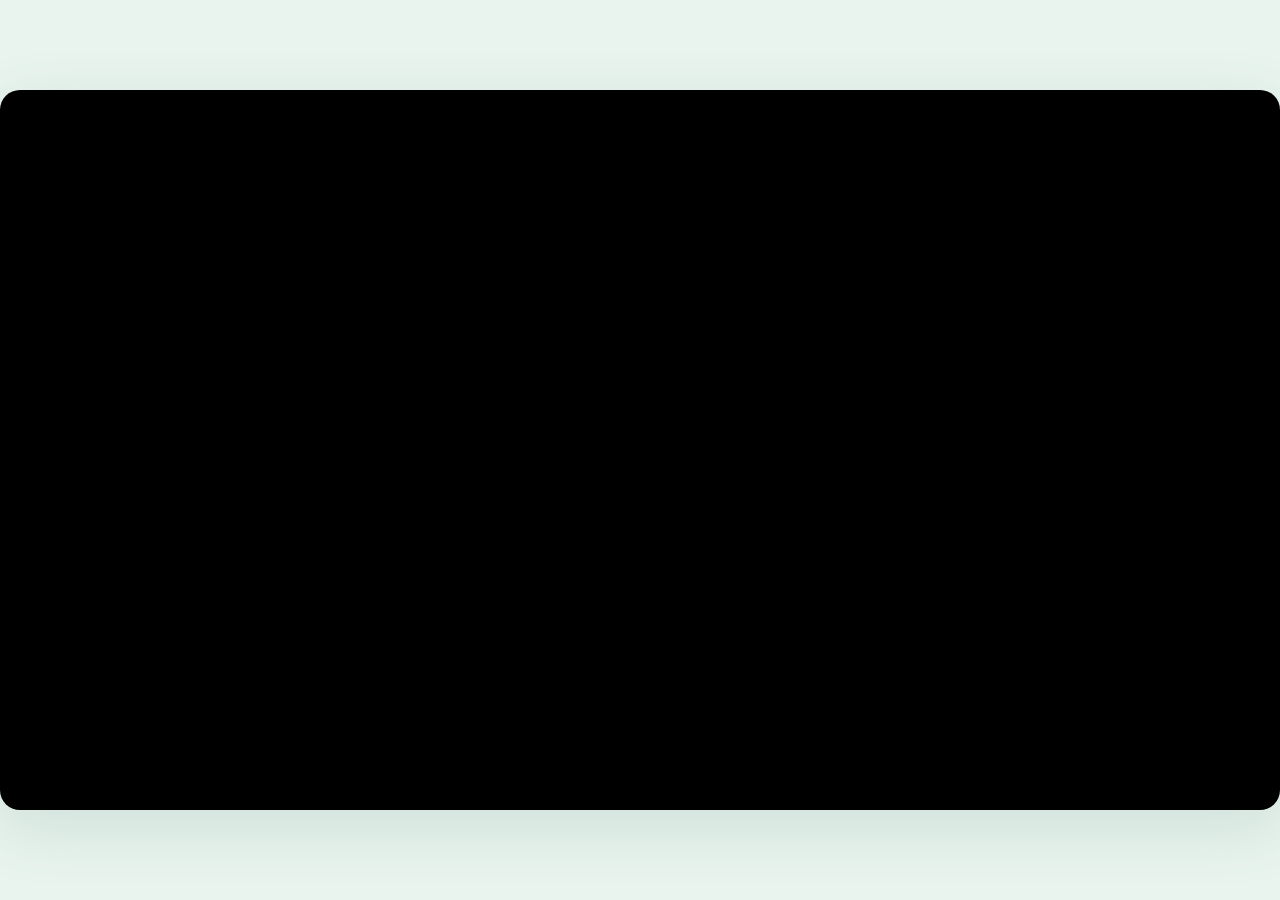
<file: index.html>
<!doctype html>
<html lang="zh-CN"><head><meta charset="utf-8"><meta name="viewport" content="width=device-width,initial-scale=1"><title>耄耄气球派对</title><meta http-equiv="refresh" content="0;url=./v0.2.3/"></head><body><p><a href="./v0.2.3/">开始玩耄耄气球派对 0.2.3</a></p><script>location.replace('./v0.2.3/'+location.search+location.hash);</script></body></html>
</file>
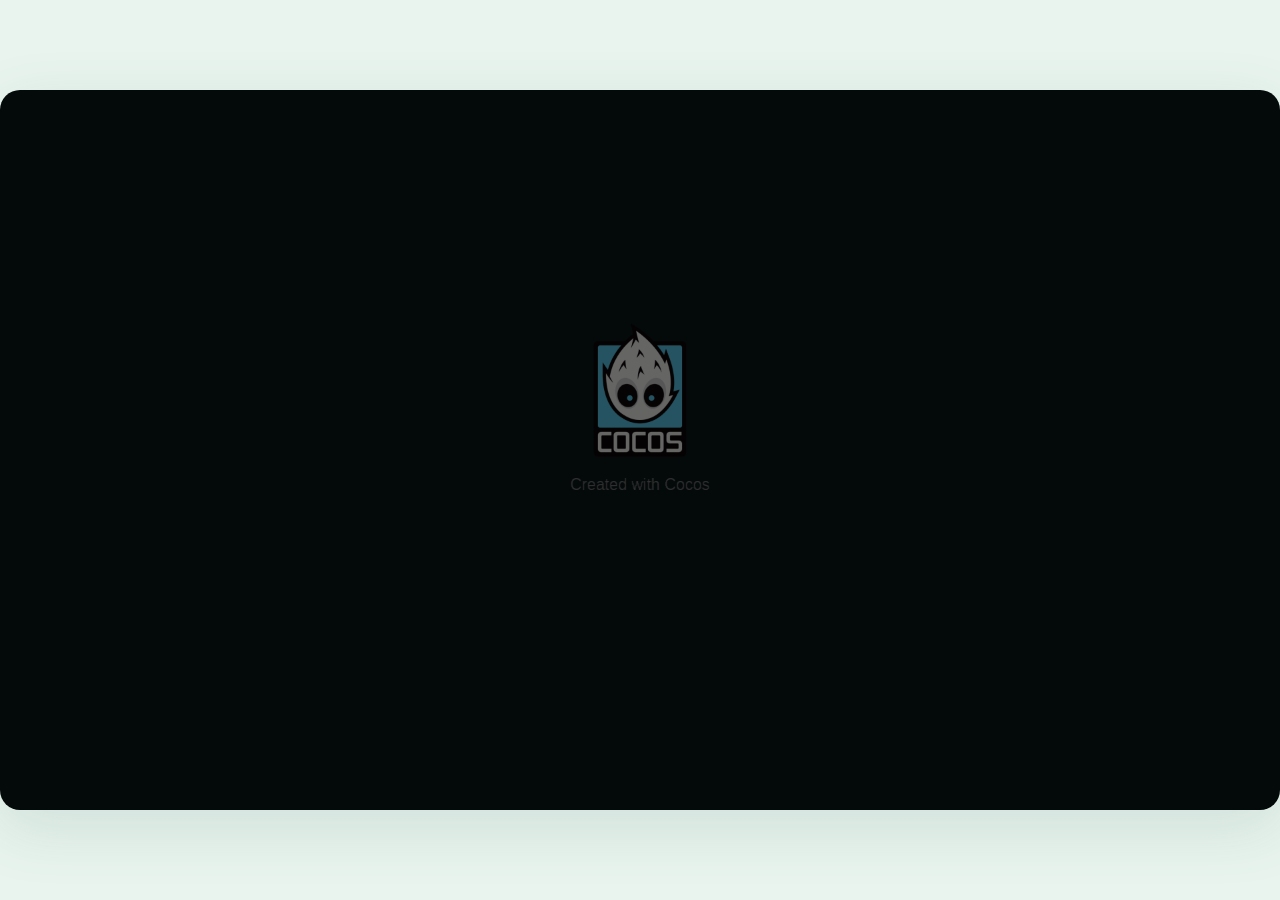
<file: v0.1.10/index.html>
<!DOCTYPE html>
<html>
<head>
  <meta charset="utf-8">

  <title>耄耄气球派对</title>

  <!--http://www.html5rocks.com/en/mobile/mobifying/-->
  <meta name="viewport"
        content="width=device-width,user-scalable=no,initial-scale=1,minimum-scale=1,maximum-scale=1,minimal-ui=true"/>

  <!--https://developer.apple.com/library/safari/documentation/AppleApplications/Reference/SafariHTMLRef/Articles/MetaTags.html-->
  <meta name="apple-mobile-web-app-capable" content="yes">
  <meta name="mobile-web-app-capable" content="yes">
  <meta name="apple-mobile-web-app-status-bar-style" content="black-translucent">
  <meta name="format-detection" content="telephone=no">

  <!-- force webkit on 360 -->
  <meta name="renderer" content="webkit"/>
  <meta name="force-rendering" content="webkit"/>
  <!-- force edge on IE -->
  <meta http-equiv="X-UA-Compatible" content="IE=edge,chrome=1"/>
  <meta name="msapplication-tap-highlight" content="no">

  <!-- force full screen on some browser -->
  <meta name="full-screen" content="yes"/>
  <meta name="x5-fullscreen" content="true"/>
  <meta name="360-fullscreen" content="true"/>

  <!--fix fireball/issues/3568 -->
  <!--<meta name="browsermode" content="application">-->
  <meta name="x5-page-mode" content="app">

  <!--<link rel="apple-touch-icon" href=".png" />-->
  <!--<link rel="apple-touch-icon-precomposed" href=".png" />-->

  <link rel="stylesheet" type="text/css" href="style.css"/>

</head>
<body>
  <div id="GameDiv" cc_exact_fit_screen="false">
      <div id="Cocos3dGameContainer">
        <canvas id="GameCanvas" oncontextmenu="event.preventDefault()" tabindex="99"></canvas>
      </div>
    </div>


<!-- Polyfills bundle. -->

<script src="src/polyfills.bundle.js" charset="utf-8"> </script>


<!-- SystemJS support. -->
<script src="src/system.bundle.js" charset="utf-8"> </script>

<!-- Import map -->
<script src="src/import-map.json" type="systemjs-importmap" charset="utf-8"> </script>

<script>
    System.import('./index.js').catch(function(err) { console.error(err); })
</script>

</body>
</html>
</file>
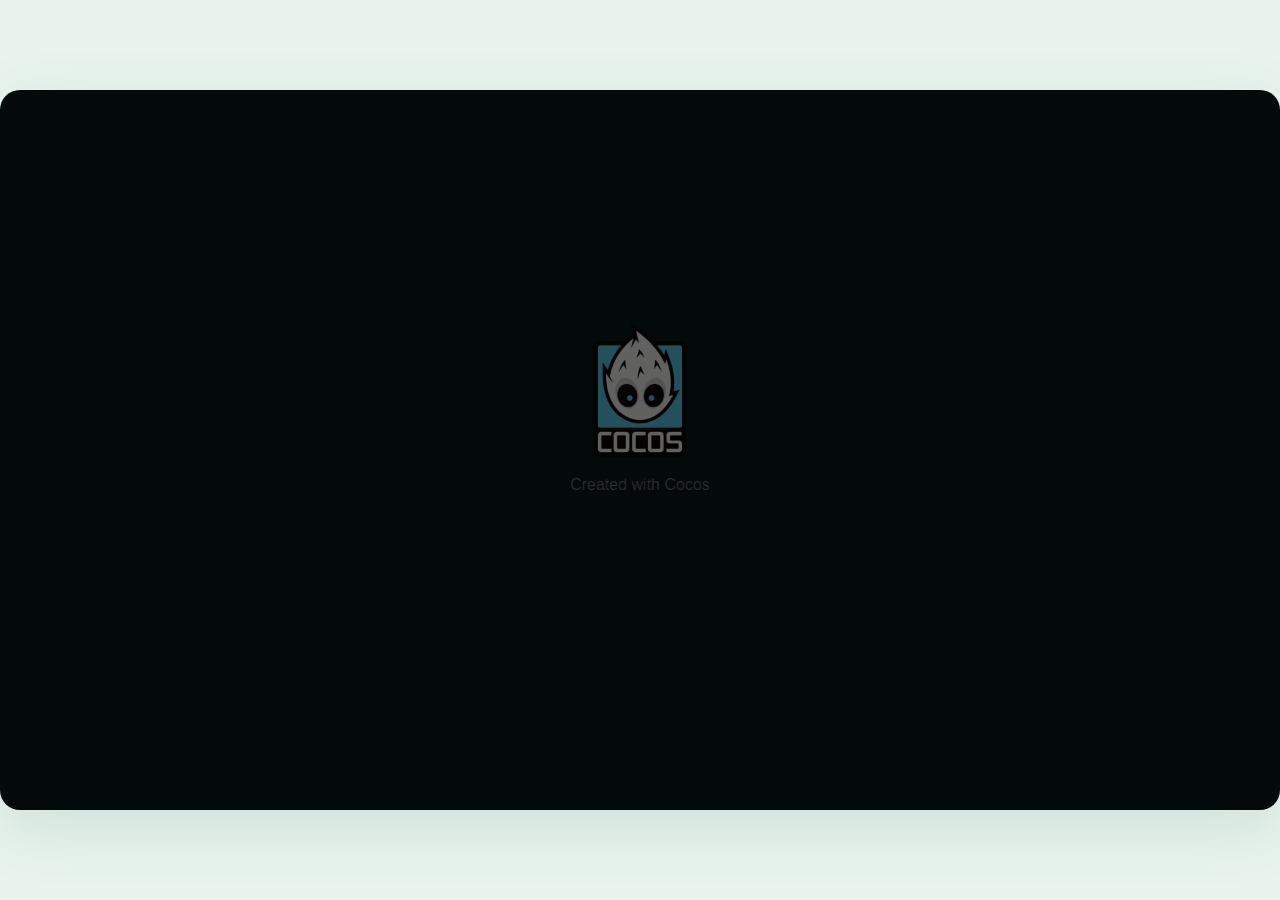
<file: v0.1.16/index.html>
<!DOCTYPE html>
<html>
<head>
  <meta charset="utf-8">

  <title>耄耄气球派对</title>

  <!--http://www.html5rocks.com/en/mobile/mobifying/-->
  <meta name="viewport"
        content="width=device-width,user-scalable=no,initial-scale=1,minimum-scale=1,maximum-scale=1,minimal-ui=true"/>

  <!--https://developer.apple.com/library/safari/documentation/AppleApplications/Reference/SafariHTMLRef/Articles/MetaTags.html-->
  <meta name="apple-mobile-web-app-capable" content="yes">
  <meta name="mobile-web-app-capable" content="yes">
  <meta name="apple-mobile-web-app-status-bar-style" content="black-translucent">
  <meta name="format-detection" content="telephone=no">

  <!-- force webkit on 360 -->
  <meta name="renderer" content="webkit"/>
  <meta name="force-rendering" content="webkit"/>
  <!-- force edge on IE -->
  <meta http-equiv="X-UA-Compatible" content="IE=edge,chrome=1"/>
  <meta name="msapplication-tap-highlight" content="no">

  <!-- force full screen on some browser -->
  <meta name="full-screen" content="yes"/>
  <meta name="x5-fullscreen" content="true"/>
  <meta name="360-fullscreen" content="true"/>

  <!--fix fireball/issues/3568 -->
  <!--<meta name="browsermode" content="application">-->
  <meta name="x5-page-mode" content="app">

  <!--<link rel="apple-touch-icon" href=".png" />-->
  <!--<link rel="apple-touch-icon-precomposed" href=".png" />-->

  <link rel="stylesheet" type="text/css" href="style.css"/>

</head>
<body>
  <div id="GameDiv" cc_exact_fit_screen="false">
      <div id="Cocos3dGameContainer">
        <canvas id="GameCanvas" oncontextmenu="event.preventDefault()" tabindex="99"></canvas>
      </div>
    </div>


<!-- Polyfills bundle. -->

<script src="src/polyfills.bundle.js" charset="utf-8"> </script>


<!-- SystemJS support. -->
<script src="src/system.bundle.js" charset="utf-8"> </script>

<!-- Import map -->
<script src="src/import-map.json" type="systemjs-importmap" charset="utf-8"> </script>

<script>
    System.import('./index.js').catch(function(err) { console.error(err); })
</script>

</body>
</html>
</file>
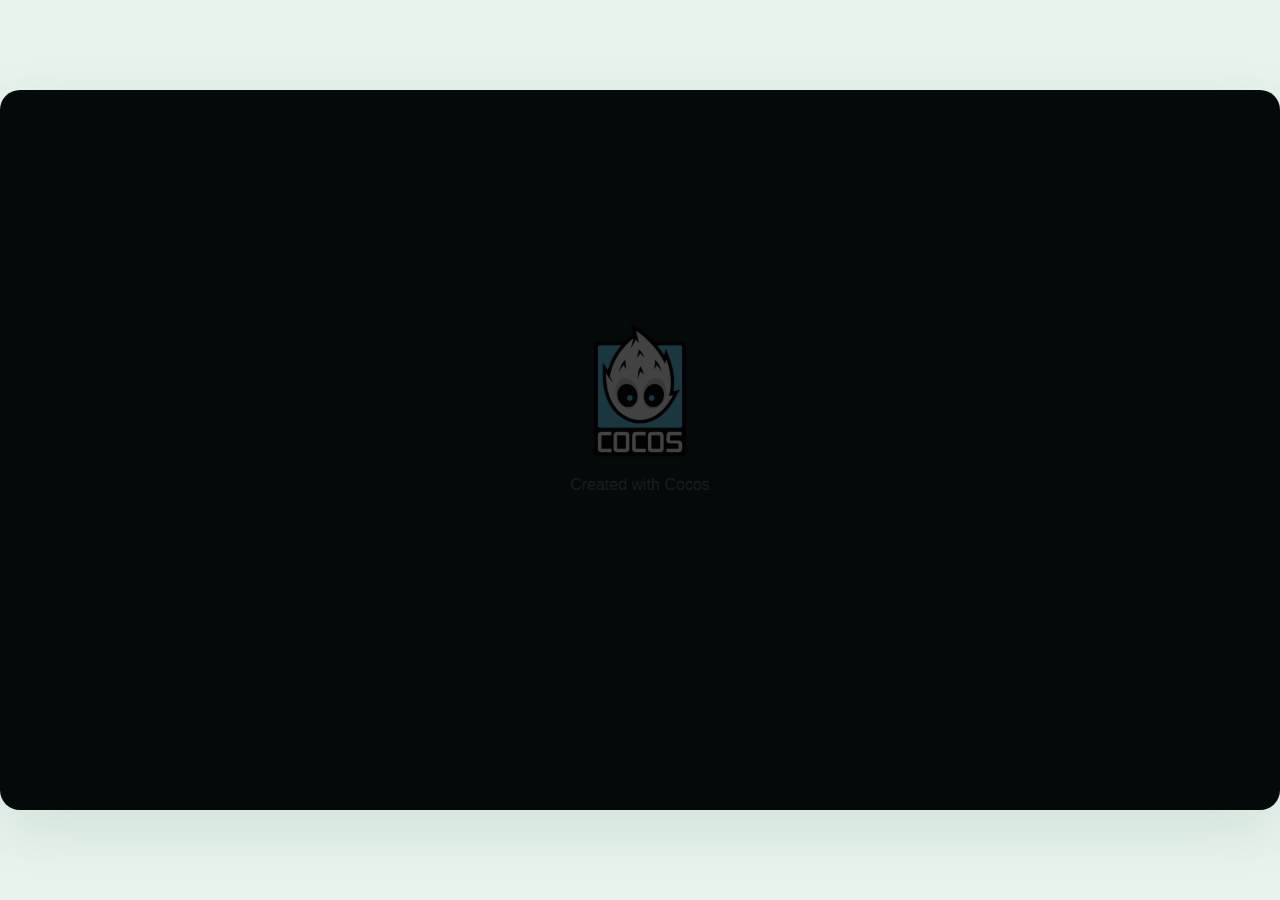
<file: v0.1.2/index.html>
<!DOCTYPE html>
<html>
<head>
  <meta charset="utf-8">

  <title>Cocos Creator | MonkeyBalloons</title>

  <!--http://www.html5rocks.com/en/mobile/mobifying/-->
  <meta name="viewport"
        content="width=device-width,user-scalable=no,initial-scale=1,minimum-scale=1,maximum-scale=1,minimal-ui=true"/>

  <!--https://developer.apple.com/library/safari/documentation/AppleApplications/Reference/SafariHTMLRef/Articles/MetaTags.html-->
  <meta name="apple-mobile-web-app-capable" content="yes">
  <meta name="mobile-web-app-capable" content="yes">
  <meta name="apple-mobile-web-app-status-bar-style" content="black-translucent">
  <meta name="format-detection" content="telephone=no">

  <!-- force webkit on 360 -->
  <meta name="renderer" content="webkit"/>
  <meta name="force-rendering" content="webkit"/>
  <!-- force edge on IE -->
  <meta http-equiv="X-UA-Compatible" content="IE=edge,chrome=1"/>
  <meta name="msapplication-tap-highlight" content="no">

  <!-- force full screen on some browser -->
  <meta name="full-screen" content="yes"/>
  <meta name="x5-fullscreen" content="true"/>
  <meta name="360-fullscreen" content="true"/>

  <!--fix fireball/issues/3568 -->
  <!--<meta name="browsermode" content="application">-->
  <meta name="x5-page-mode" content="app">

  <!--<link rel="apple-touch-icon" href=".png" />-->
  <!--<link rel="apple-touch-icon-precomposed" href=".png" />-->

  <link rel="stylesheet" type="text/css" href="style.css"/>

</head>
<body>
  <div id="GameDiv" cc_exact_fit_screen="false">
      <div id="Cocos3dGameContainer">
        <canvas id="GameCanvas" oncontextmenu="event.preventDefault()" tabindex="99"></canvas>
      </div>
    </div>


<!-- Polyfills bundle. -->

<script src="src/polyfills.bundle.js" charset="utf-8"> </script>


<!-- SystemJS support. -->
<script src="src/system.bundle.js" charset="utf-8"> </script>

<!-- Import map -->
<script src="src/import-map.json" type="systemjs-importmap" charset="utf-8"> </script>

<script>
    System.import('./index.js').catch(function(err) { console.error(err); })
</script>

</body>
</html>
</file>
<file: v0.1.10/style.css>
*{box-sizing:border-box}html,body{margin:0;width:100%;height:100%;overflow:hidden;background:#E8F4ED;font-family:"Microsoft YaHei",sans-serif}body{display:grid;place-items:center;min-height:100svh}.header,.footer{display:none}#GameDiv{width:min(1280px,100vw,calc(100svh * 16 / 9))!important;height:auto!important;aspect-ratio:16/9;position:relative;margin:0;border:0;border-radius:20px;overflow:hidden;box-shadow:0 18px 60px #557B7628}#Cocos3dGameContainer,#GameCanvas{width:100%;height:100%;outline:none;touch-action:none}canvas{display:block}body,canvas,div{user-select:none;-webkit-user-select:none;-webkit-tap-highlight-color:transparent}
@media(orientation:portrait){body::after{content:"请将手机横过来，开始射气球";position:fixed;inset:0;z-index:9999;display:grid;place-items:center;background:#FFF9EB;color:#654737;font:bold 20px sans-serif;text-align:center;padding:24px}}
</file>
<file: v0.1.16/style.css>
*{box-sizing:border-box}html,body{margin:0;width:100%;height:100%;overflow:hidden;background:#E8F4ED;font-family:"Microsoft YaHei",sans-serif}body{display:grid;place-items:center;min-height:100svh}.header,.footer{display:none}#GameDiv{width:min(1280px,100vw,calc(100svh * 16 / 9))!important;height:auto!important;aspect-ratio:16/9;position:relative;margin:0;border:0;border-radius:20px;overflow:hidden;box-shadow:0 18px 60px #557B7628}#Cocos3dGameContainer,#GameCanvas{width:100%;height:100%;outline:none;touch-action:none}canvas{display:block}body,canvas,div{user-select:none;-webkit-user-select:none;-webkit-tap-highlight-color:transparent}
@media(orientation:portrait){body::after{content:"请将手机横过来，开始射气球";position:fixed;inset:0;z-index:9999;display:grid;place-items:center;background:#FFF9EB;color:#654737;font:bold 20px sans-serif;text-align:center;padding:24px}}
</file>
<file: v0.1.2/style.css>
*{box-sizing:border-box}html,body{margin:0;width:100%;height:100%;overflow:hidden;background:#E8F4ED;font-family:"Microsoft YaHei",sans-serif}body{display:grid;place-items:center;min-height:100svh}.header,.footer{display:none}#GameDiv{width:min(1280px,100vw,calc(100svh * 16 / 9))!important;height:auto!important;aspect-ratio:16/9;position:relative;margin:0;border:0;border-radius:20px;overflow:hidden;box-shadow:0 18px 60px #557B7628}#Cocos3dGameContainer,#GameCanvas{width:100%;height:100%;outline:none;touch-action:none}canvas{display:block}body,canvas,div{user-select:none;-webkit-user-select:none;-webkit-tap-highlight-color:transparent}
@media(orientation:portrait){body::after{content:"请将手机横过来，开始射气球";position:fixed;inset:0;z-index:9999;display:grid;place-items:center;background:#FFF9EB;color:#654737;font:bold 20px sans-serif;text-align:center;padding:24px}}
</file>
